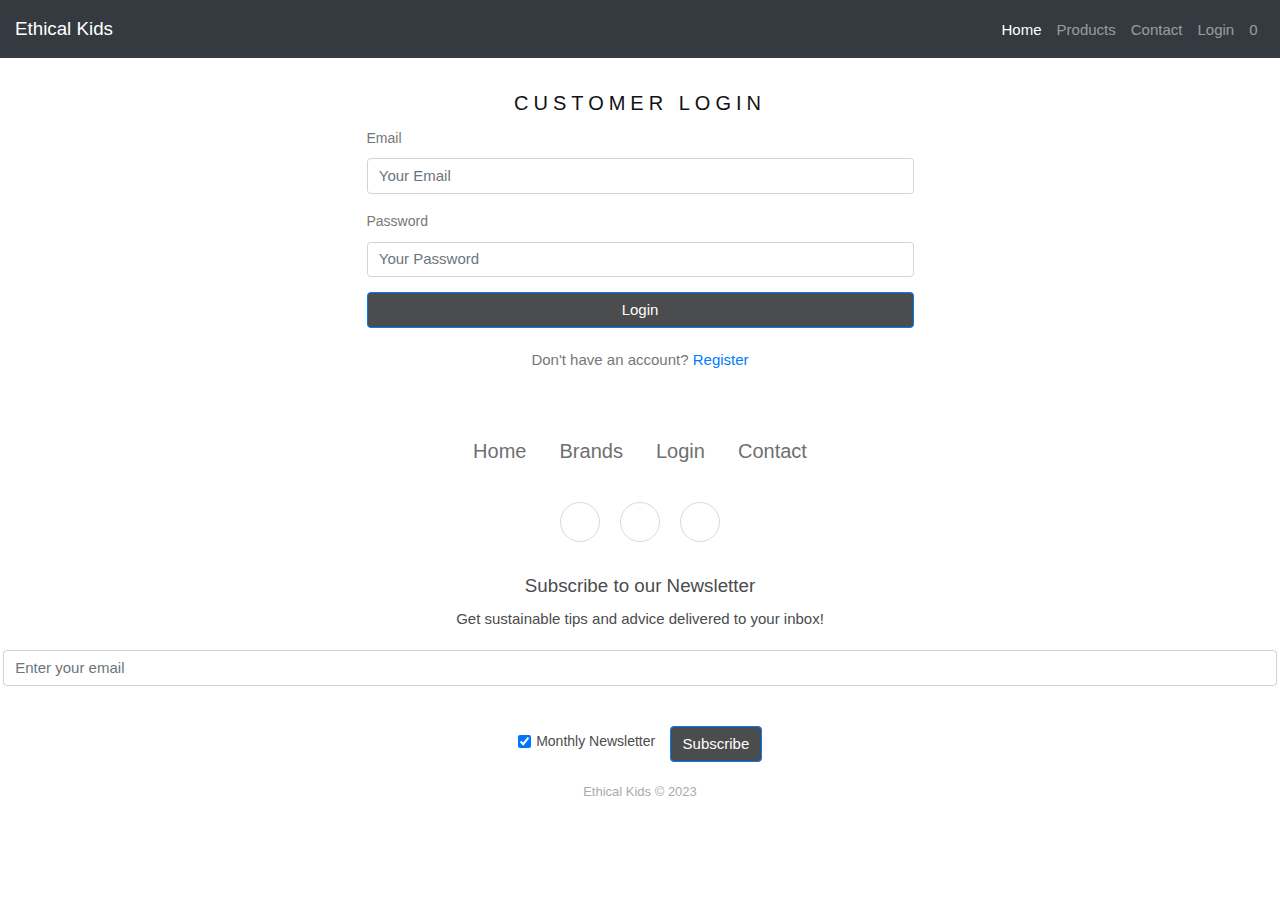
<file: Project/login.html>
<!DOCTYPE html>
<html lang="en">

<head>
  <meta charset="UTF-8">
  <meta name="viewport" content="width=device-width, initial-scale=1.0">
  <title>Customer Login</title>
  <link rel="stylesheet" href="https://cdnjs.cloudflare.com/ajax/libs/twitter-bootstrap/4.1.3/css/bootstrap.min.css">
  <link rel="stylesheet" href="stylesheet.css">
</head>

<body>
  <nav class="navbar navbar-expand-md navbar-dark bg-dark fixed-top">
    <a class="navbar-brand" href="#">Ethical Kids</a>
    <button class="navbar-toggler" type="button" data-toggle="collapse" data-target="#navbarNav"
      aria-controls="navbarNav" aria-expanded="false" aria-label="Toggle navigation">
      <span class="navbar-toggler-icon"></span>
    </button>
    <div class="collapse navbar-collapse text-center" id="navbarNav">
      <ul class="navbar-nav ml-auto">
        <li class="nav-item active">
          <a class="nav-link" href="index.html">Home</a>
        </li>
        <li class="nav-item">
          <a class="nav-link" href="products.html">Products</a>
        </li>
        <li class="nav-item">
          <a class="nav-link" href="contact.html">Contact</a>
        </li>
        <li class="nav-item">
          <a class="nav-link" href="login.html">Login</a>
        </li>
        <li class="nav-item">
          <a class="nav-link" href="basket.html">
            <i class="ion-ios-cart"></i> <span id="cartItemCount">0</span>
          </a>
        </li>
      </ul>
    </div>
  </nav>

  <div class="container">
    <div class="row justify-content-center mt-5">
      <div class="col-md-6">
        <h3 class="text-center mt-5">Customer Login</h3>
        <form>
          <div class="form-group">
            <label for="email">Email</label>
            <input type="email" class="form-control" id="email" placeholder="Your Email">
          </div>
          <div class="form-group">
            <label for="password">Password</label>
            <input type="password" class="form-control" id="password" placeholder="Your Password">
          </div>
          <button type="submit" class="btn btn-primary btn-block">Login</button>
        </form>
        <p class="text-center mt-3">Don't have an account? <a href="register.html">Register</a></p>
      </div>
    </div>
  </div>

  <div class="footer-basic">
    <footer>
      <div class="footer-container text-center">
        <div class="footer-links">
          <ul class="list-inline">
            <li class="list-inline-item"><a href="index.html">Home</a></li>
            <li class="list-inline-item"><a href="brands.html">Brands</a></li>
            <li class="list-inline-item"><a href="login.html">Login</a></li>
            <li class="list-inline-item"><a href="contact.html">Contact</a></li>
          </ul>
          <div class="social">
            <a href="https://www.instagram.com/babipur/"><i class="icon ion-social-instagram"></i></a>
            <a href="https://pin.it/6kIUyH5"><i class="icon ion-social-pinterest"></i></a>
            <a href="https://www.facebook.com/raspberryrepublic"><i class="icon ion-social-facebook"></i></a>
          </div>
        </div>
        <div class="subscribe">
          <h5>Subscribe to our Newsletter</h5>
          <p>Get sustainable tips and advice delivered to your inbox!</p>
          <form action="/action_page.php">
            <div class="form-group">
              <input type="email" class="form-control" id="emailInput" placeholder="Enter your email" name="mail" required>
              <label for="emailInput"></label>
            </div>
            <div class="form-check form-check-inline">
              <input type="checkbox" class="form-check-input" id="newsletterCheck" checked="checked" name="subscribe">
              <label class="form-check-label" for="newsletterCheck">Monthly Newsletter</label>
            </div>
            <button type="submit" class="btn btn-primary">Subscribe</button>
          </form>
        </div>
      </div>
      <p class="copyright">Ethical Kids © 2023</p>
    </footer>
  </div>

  <script src="https://cdnjs.cloudflare.com/ajax/libs/jquery/3.2.1/jquery.min.js"></script>
  <script src="https://cdnjs.cloudflare.com/ajax/libs/twitter-bootstrap/4.1.3/js/bootstrap.bundle.min.js"></script>
  <script>
    function addToBasket(event) {
      event.preventDefault();
      var itemId = event.target.getAttribute('data-id');
      var itemName = event.target.getAttribute('data-name');
      var itemImage = event.target.getAttribute('data-image');
      var item = {
        id: itemId,
        name: itemName,
        image: itemImage
      };
      var basketItems = localStorage.getItem('basketItems') || '[]';
      var items = JSON.parse(basketItems);
      items.push(item);
      localStorage.setItem('basketItems', JSON.stringify(items));
      updateCartItemCount(items.length);
    }

    function updateCartItemCount(count) {
      document.getElementById('cartItemCount').textContent = count;
    }

    document.addEventListener('DOMContentLoaded', function() {
      var addToCartButtons = document.querySelectorAll('.addToCart');
      addToCartButtons.forEach(function(button) {
        button.addEventListener('click', addToBasket);
      });

      localStorage.setItem('basketItems', '[]');
      updateCartItemCount(0);
    });
  </script>
</body><p></p>

</html>
</file>
<file: Project/stylesheet.css>
.parallax {
  /* The image used */
  
  /* Set a specific height */
  min-height: 500px; 

  /* Create the parallax scrolling effect */
  background-attachment: fixed;
  background-position: center;
  background-repeat: no-repeat;
  background-size: cover;
}



body, html{
  height: 100%;
  margin: 0;
  font: 400 15px/1.8 "Lato", sans-serif;
  color: #777;
}

.bgimg-1{
  background-image: url("https://github.com/RaychP/Ethical_kids/blob/main/Project/images/image1.jpg?raw=true");
  min-height: 400px;
}

.bgimg-2{
  background-image: url("https://github.com/RaychP/Ethical_kids/blob/main/Project/images/image2.jpg?raw=true");
  min-height: 400px;
}

.bgimg-3{
  background-image: url("https://github.com/RaychP/Ethical_kids/blob/main/Project/images/image3.jpg?raw=true");
  min-height: 400px;
}

.bgimg-1, .bgimg-2, .bgimg-3 {
  position: relative;
  opacity: 0.65;
  background-attachment: fixed;
  background-position: center;
  background-repeat: no-repeat;
  background-size: cover;
}

.caption {
  position: absolute;
  left: 0;
  top: 50%;
  width: 100%;
  text-align: center;
  color: #000;
}

.caption span.border {
  background-color: #111;
  color: #fff;
  padding: 18px;
  font-size: 25px;
  letter-spacing: 10px;
  text-align: center;
}

h3 {
  letter-spacing: 5px;
  text-transform: uppercase;
  font: 20px "Lato", sans-serif;
  color: #111;
}

/* Turn off parallax scrolling for tablets and phones */
@media only screen and (max-device-width: 1024px) {
  .bgimg-1, .bgimg-2, .bgimg-3 {
    background-attachment: scroll;
  }
}

.parallax {
  /* The image used */
  
  /* Set a specific height */
  min-height: 500px; 

  /* Create the parallax scrolling effect */
  background-attachment: fixed;
  background-position: center;
  background-repeat: no-repeat;
  background-size: cover;
}
.footer-basic {
padding:40px 0;
background-color:#ffffff;
color:#4b4c4d;
}

.footer-basic ul {
padding:5px;
list-style:none;
text-align:center;
font-size:20px;
line-height:1.6;
margin-bottom:5px;
font-family: "Lato", sans-serif;
}

.footer-basic li {
padding:0 10px;
}

.footer-basic ul a {
color:inherit;
text-decoration:none;
opacity:0.8;
}

.footer-basic ul a:hover {
opacity:1;
}

.footer-basic .social {
text-align:center;
padding-top: 25px;
padding-bottom:25px;
}

.footer-basic .social > a {
font-size:24px;
width:40px;
height:40px;
line-height:40px;
display:inline-block;
text-align:center;
border-radius:50%;
border:1px solid #ccc;
margin:0 8px;
color:inherit;
opacity:0.75;
}

.footer-basic .social > a:hover {
opacity:0.9;
}

.footer-basic .copyright {
margin-top:15px;
text-align:center;
font-size:13px;
color:#aaa;
margin-bottom:0;
}

form {
border: 3px solid #ffffff;
font-family: "Lato", sans-serif;
font-size: 14px;
}

.container {
padding: 2px;
background-color: #ffffff;
border:#4b4c4d;
}

input[type=text], input[type=submit] {
width: 25%;
padding: 2px;
margin: 8px 0;
display: inline-block;
border: 1px solid #ffffff;
box-sizing: border-box;
}

input[type=checkbox] {
margin-top: 16px;
}

input[type=submit] {
background-color: #04AA6D;
color: white;
border: none;
}

input[type=submit]:hover {
opacity: 0.8;
} 

.flex-container {
display: flex;
flex-direction: row;
flex-wrap: wrap;
justify-content: space-around;
}

.navbar {
  display: flex;
  justify-content: center;
  align-items: center;
  margin-bottom: 20px;
}

.navbar-brand {
  margin-right: auto;
}

.product-card .card .image-container {
  position: relative;
  overflow: hidden;
}

.product-card .card .image-container img.hover-image {
  position: absolute;
  top: 0;
  left: 0;
  opacity: 0;
  transition: opacity 0.3s;
}

.product-card .card:hover .image-container img.hover-image {
  opacity: 1;
}

.product-card .card img {
  transition: transform 0.3s;
}

.product-card .card:hover img {
  transform: scale(1.05);
}

.product-card .card {
  width: 18rem;
  margin: 10px;
  margin-bottom: 20px;
}

.addToCart {
  background-color: #4b4c4d;
}

.card-height {
  height: 500px; 
}

.fixed-height-img {
  height: 300px; 
}

.form-container {
  position: relative;
  padding: 40px;
  border-radius: 10px;
  background-image: url('https://github.com/RaychP/Ethical_kids/blob/main/Project/images/noah-buscher-x8ZStukS2PM-unsplash.jpg?raw=true');
  background-size: cover;
  background-position: center;
  overflow: hidden;
}

.form-container::before {
  content: "";
  position: absolute;
  top: 0;
  left: 0;
  right: 0;
  bottom: 0;
  background-color: rgba(0, 0, 0, 0.1);
}


.form-container form {
  position: relative;
  z-index: 1;
}

.form-container h3 {
  color: white
}

.btn-primary {
  background-color: #4b4c4d;
}

* {
  margin: 0;
  padding: 0;
}
.imgbox {
  display: grid;
  height: 100%;
}
.center-fit {
  max-width: 100%;
  max-height: 100vh;
  margin: auto;
}
.caption2 {
  position: top;
  font-family: Impact, Haettenschweiler, 'Arial Narrow Bold', sans-serif;
  font-size: large;
  width: 100%;
  left: 0;
  top: 0;
  text-align: center;
  color: #60992d;
}
.caption2 span.border {
  background-color: #6d98ba;
  color: #fff;
  padding: 5px;
  font-size: 25px;
  letter-spacing: 10px;
  text-align: center;
}
</file>
